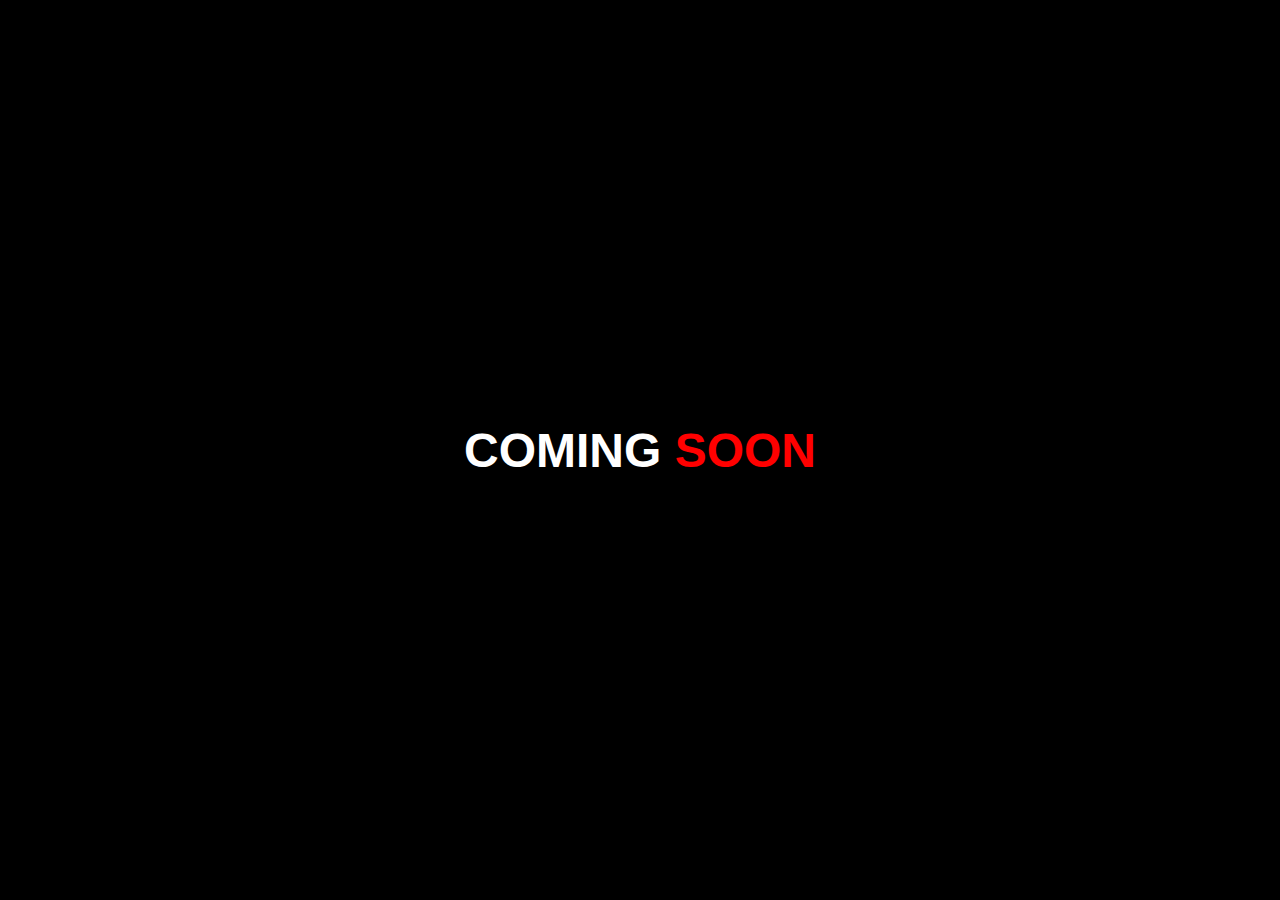
<file: index.html>
<!DOCTYPE html>
<html lang="en">
<head>
    <meta charset="UTF-8">
    <meta name="viewport" content="width=device-width, initial-scale=1.0">
    <title>Bias Architect</title>
    <style>
        body {
            margin: 0;
            padding: 0;
            display: flex;
            justify-content: center;
            align-items: center;
            height: 100vh;
            background-color: black;
            overflow: hidden;
        }

        .coming-soon {
            font-family: Arial, sans-serif;
            font-size: 3rem;
            font-weight: bold;
            text-transform: uppercase;
            color: white;
            position: relative;
            animation: flicker 1.5s infinite, slide 1s ease-out;
        }

        .coming-soon span {
            color: red;
        }

        @keyframes flicker {
            0%, 19%, 21%, 23%, 25%, 54%, 56%, 100% {
                opacity: 1;
            }
            20%, 24%, 55% {
                opacity: 0;
            }
        }

        @keyframes slide {
            0% {
                transform: translateY(100%);
            }
            100% {
                transform: translateY(0);
            }
        }
    </style>
</head>
<body>
    <div class="coming-soon">Coming <span>Soon</span></div>
</body>
</html>
</file>
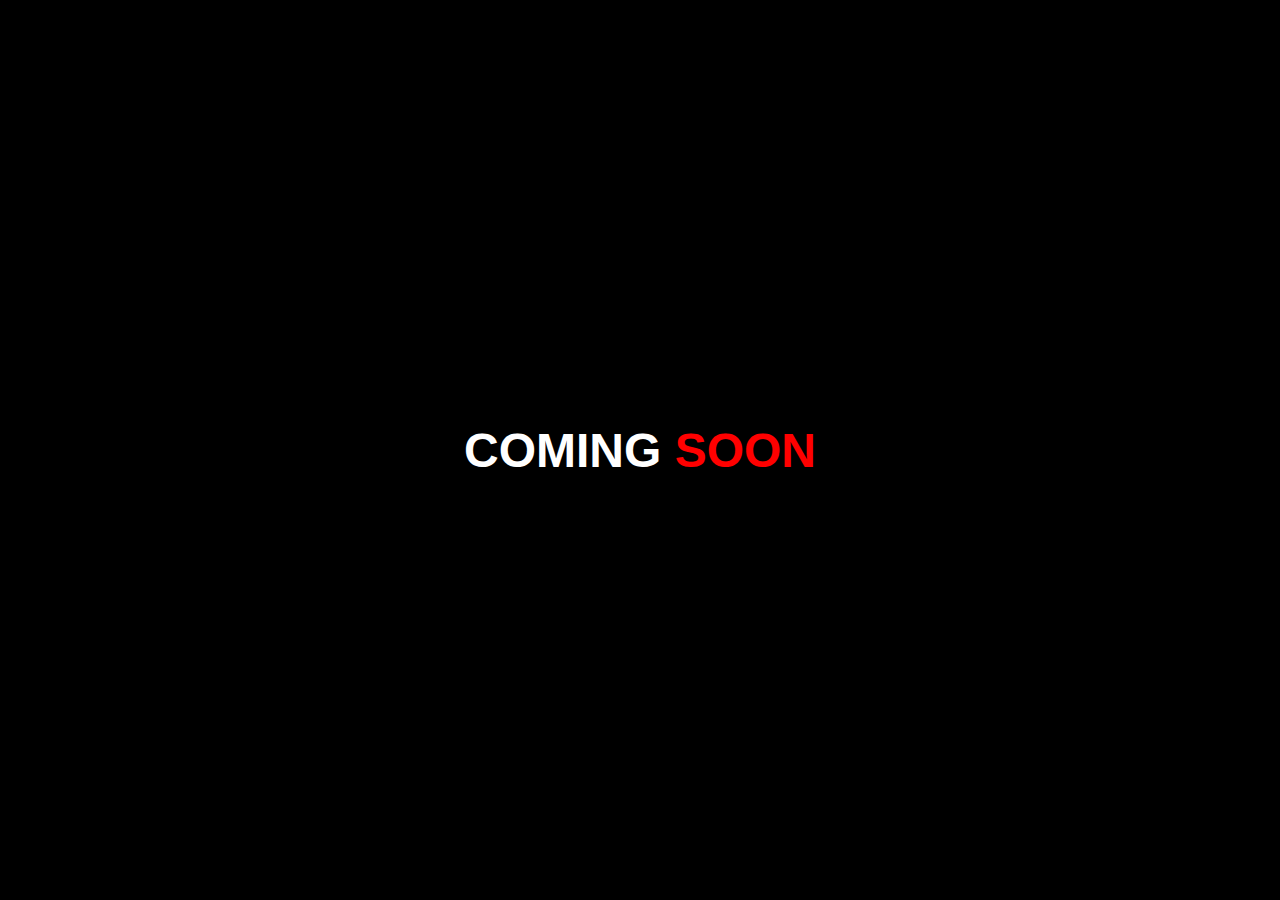
<file: comingsoon.html>
<!DOCTYPE html>
<html lang="en">
<head>
    <meta charset="UTF-8">
    <meta name="viewport" content="width=device-width, initial-scale=1.0">
    <title>Coming Soon</title>
    <style>
        body {
            margin: 0;
            padding: 0;
            display: flex;
            justify-content: center;
            align-items: center;
            height: 100vh;
            background-color: black;
            overflow: hidden;
        }

        .coming-soon {
            font-family: Arial, sans-serif;
            font-size: 3rem;
            font-weight: bold;
            text-transform: uppercase;
            color: white;
            position: relative;
            animation: flicker 1.5s infinite, slide 1s ease-out;
        }

        .coming-soon span {
            color: red;
        }

        @keyframes flicker {
            0%, 19%, 21%, 23%, 25%, 54%, 56%, 100% {
                opacity: 1;
            }
            20%, 24%, 55% {
                opacity: 0;
            }
        }

        @keyframes slide {
            0% {
                transform: translateY(100%);
            }
            100% {
                transform: translateY(0);
            }
        }
    </style>
</head>
<body>
    <div class="coming-soon">Coming <span>Soon</span></div>
</body>
</html>
</file>
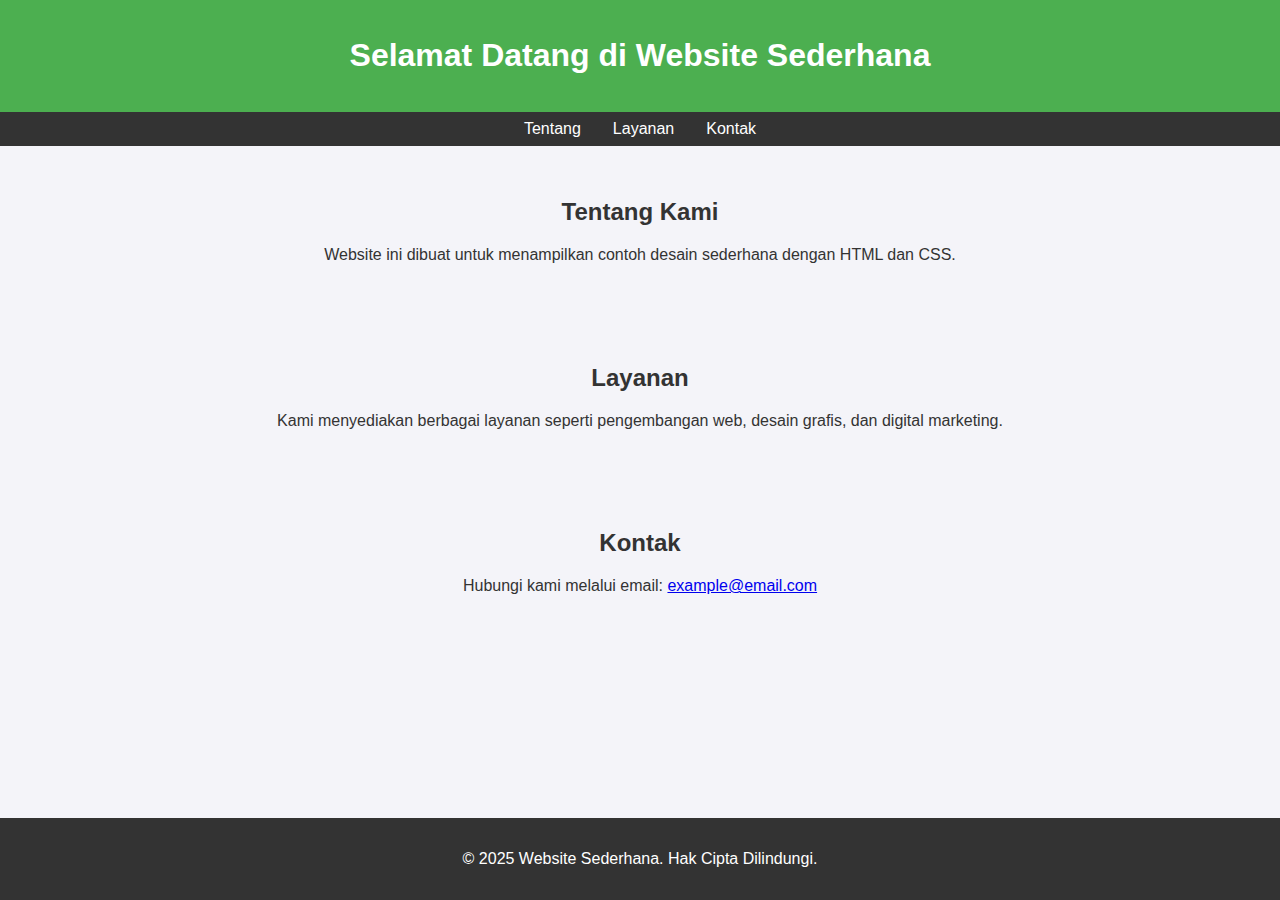
<file: index.html.html>
<!DOCTYPE html>
<html lang="en">
<head>
    <meta charset="UTF-8">
    <meta name="viewport" content="width=device-width, initial-scale=1.0">
    <title>Website Sederhana</title>
    <style>
        body {
            font-family: Arial, sans-serif;
            margin: 0;
            padding: 0;
            background-color: #f4f4f9;
            color: #333;
        }
        header {
            background-color: #4CAF50;
            color: white;
            padding: 1rem 0;
            text-align: center;
        }
        nav {
            display: flex;
            justify-content: center;
            background-color: #333;
            padding: 0.5rem 0;
        }
        nav a {
            color: white;
            text-decoration: none;
            margin: 0 1rem;
        }
        nav a:hover {
            text-decoration: underline;
        }
        section {
            padding: 2rem;
            text-align: center;
        }
        footer {
            background-color: #333;
            color: white;
            text-align: center;
            padding: 1rem 0;
            position: fixed;
            bottom: 0;
            width: 100%;
        }
    </style>
</head>
<body>
    <header>
        <h1>Selamat Datang di Website Sederhana</h1>
    </header>
    <nav>
        <a href="#about">Tentang</a>
        <a href="#services">Layanan</a>
        <a href="#contact">Kontak</a>
    </nav>
    <section id="about">
        <h2>Tentang Kami</h2>
        <p>Website ini dibuat untuk menampilkan contoh desain sederhana dengan HTML dan CSS.</p>
    </section>
    <section id="services">
        <h2>Layanan</h2>
        <p>Kami menyediakan berbagai layanan seperti pengembangan web, desain grafis, dan digital marketing.</p>
    </section>
    <section id="contact">
        <h2>Kontak</h2>
        <p>Hubungi kami melalui email: <a href="mailto:example@email.com">example@email.com</a></p>
    </section>
    <footer>
        <p>&copy; 2025 Website Sederhana. Hak Cipta Dilindungi.</p>
    </footer>
</body>
</html>
</file>
